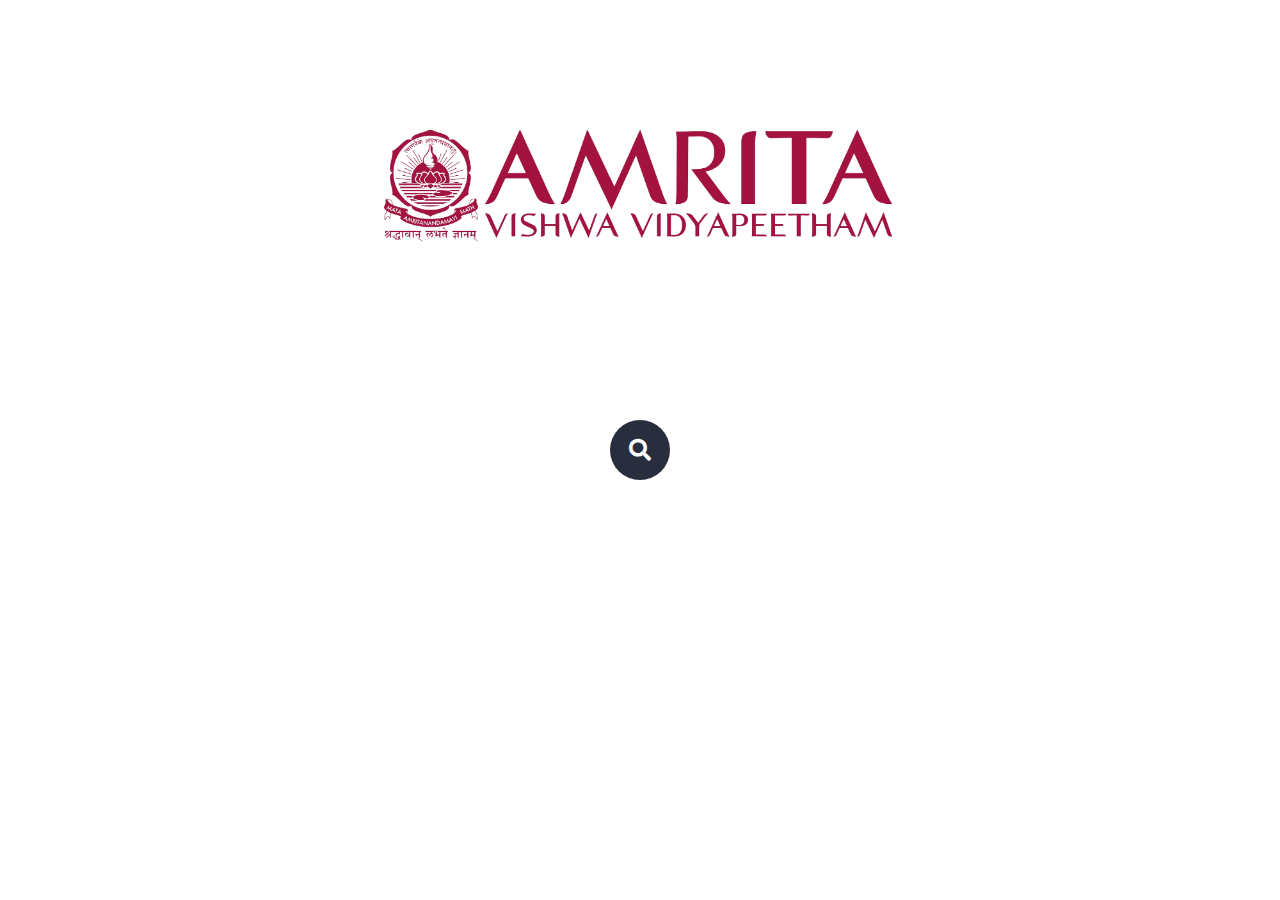
<file: search.html>
<!DOCTYPE html>
<!-- Created By CodingNepal -->
<html lang="en" dir="ltr">
   <head>
      <meta charset="utf-8">
      <title>FullScreen Search Box | CodingNepal</title>
      <link rel="stylesheet" href="search.css">
      <script src="https://code.jquery.com/jquery-3.5.1.js"></script>
      <link rel="stylesheet" href="https://cdnjs.cloudflare.com/ajax/libs/font-awesome/5.15.3/css/all.min.css"/>
   </head>
   <body>
     <div class="search_logo">
          <img src="Amt02.png" alt="">
     </div>
      <div class="close-btn">
         <span class="fas fa-times"></span>
      </div>
      <div class="wrapper">
         <div class="search-btn">
            <span class="fas fa-search"></span>
         </div>
         <div class="search-data">
            <input type="text" required>
            <div class="line"></div>
            <label>Type to search..</label>
            <span class="fas fa-search"></span>
         </div>
      </div>
      <script>
         $(".search-btn").click(function(){
           $(".wrapper").addClass("active");
           $(this).css("display", "none");
           $(".search-data").fadeIn(500);
           $(".close-btn").fadeIn(500);
           $(".search-data .line").addClass("active");
           setTimeout(function(){
             $("input").focus();
             $(".search-data label").fadeIn(500);
             $(".search-data span").fadeIn(500);
           }, 800);
         });
         $(".close-btn").click(function(){
           $(".wrapper").removeClass("active");
           $(".search-btn").fadeIn(800);
           $(".search-data").fadeOut(500);
           $(".close-btn").fadeOut(500);
           $(".search-data .line").removeClass("active");
           $("input").val("");
           $(".search-data label").fadeOut(500);
           $(".search-data span").fadeOut(500);
         });
      </script>
   </body>
</html>
</file>
<file: search.css>
@import url('https://fonts.googleapis.com/css?family=Poppins:400,500,600,700&display=swap');
*{
  margin: 0;
  padding: 0;
  box-sizing: border-box;
}
body{
  position: relative;
  font-family: 'Poppins', sans-serif;
}
.search_logo
{
  position: absolute;
  display: flex;
  justify-content: center;
  align-items:center;
  top:130px;
  z-index: 1;
}
.search_logo img{
  width:40%;
}
.wrapper, .search-data{
  top: 50%;
  left: 50%;
  transform: translate(-50%, -50%);
}
.wrapper{
  position: fixed;
  height: 0px;
  width: 0px;
  border-radius: 100%;
  background: linear-gradient(100deg,#200c32,#e74d89,#febaa6);
 background-size: 180% 180%;
 animation: gradient-animation 9s ease infinite;
  transition: all 0.4s linear;
}
@keyframes gradient-animation {
  0% {
    background-position: 0% 50%;
  }
  50% {
    background-position: 100% 50%;
  }
  100% {
    background-position: 0% 50%;
  }
}
.wrapper.active{
  height: 4000px;
  width: 4000px;
  z-index: -1;
}
.search-btn{
  position: absolute;
  top: 50%;
  left: 50%;
  transform: translate(-50%, -50%);
  height: 60px;
  width: 60px;
  text-align: center;
  cursor: pointer;
  border-radius: 50%;
  background: rgb(40,46,62);
  z-index: -2;
}
.search-btn span{
  color: #fff;
  font-size: 22px;
  line-height: 60px;
}
.search-data{
  position: absolute;
  height: 50px;
  width: 400px;
  display: flex;
  text-align: center;
  /* display: none; */
}
.search-data input{
  height: 100%;
  width: 100%;
  background: none;
  border: none;
  outline: none;
  font-size: 22px;
  font-weight: 500;
  color: #fff;
}
.search-data .line{
  position: absolute;
  height: 3px;
  width: 100%;
  background: #fff;
  bottom: 0;
  transform: scaleX(0);
  transition: transform 0.4s 0.3s linear;
}
.search-data .line.active{
  transform: scaleX(1);
}
.search-data label{
  position: absolute;
  top: 50%;
  left: 0;
  font-size: 20px;
  transform: translateY(-50%);
  pointer-events: none;
  color: rgba(255,255,255,0.7);
}
.search-data input:valid ~ label{
  opacity: 0;
}
.search-data span{
  color: #fff;
  position: absolute;
  width: 50px;
  font-size: 25px;
  right: 0;
  top: 0;
  line-height: 45px;
  cursor: pointer;
}
.close-btn{
  position: absolute;
  z-index: 99;
  right: 25px;
  top: 25px;
  font-size: 25px;
  color: #fff;
  cursor: pointer;
}
.search-data, .search-data span,
.search-data label, .close-btn{
  display: none;
}
</file>
